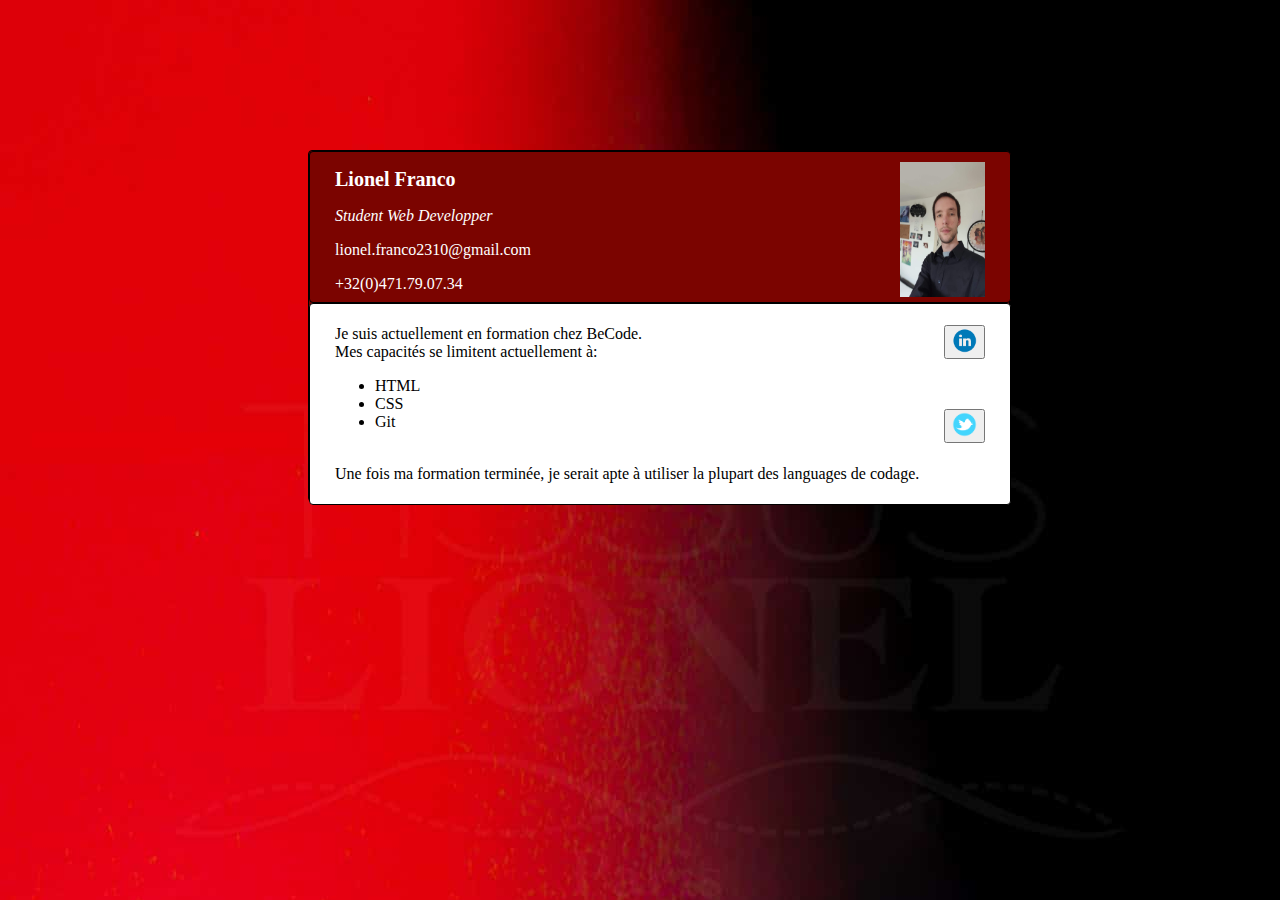
<file: index.html>
<!DOCTYPE html>
<html lang="en" dir="ltr">
  <head>
    <link rel="stylesheet" href="style.css"/>
    <meta charset="utf-8">
    <title>My VCard</title>
  </head>
  <body>
    <div class="page">
      <div class="infophoto">
        <div class="info">
          <p><strong>Lionel Franco</strong></p>
          <p><i>Student Web Developper</i></p>
          <p>lionel.franco2310@gmail.com</p>
          <p>+32(0)471.79.07.34</p>
        </div>
        <div class="photo">
          <img src="PhotoProfil.jpg" alt="Photo" width="85px" height="135px"/>
        </div>
      </div>
    <div class="section">
      <div class="description">
        <p>Je suis actuellement en formation chez BeCode.<br/>
          Mes capacités se limitent actuellement à:<br/>
          <ul>
            <li>HTML</li>
            <li>CSS</li>
            <li>Git</li>
          </ul><br/>
        Une fois ma formation terminée, je serait apte à utiliser la plupart des
        languages de codage.</p>
      </div>
      <div class="liens">
        <p><button type="button" name="linkedin" href="https://www.linkedin.com/in/lionel-franco-1b3184170/"><img src="logo-linkedin.png" height="25px" width="25px"/></button></p><br/>
        <p><button type="button" name="twitter" href="https://twitter.com/FrancoL17271761"><img src="logo-twitter.png" height="25px" width="25px"/></button></p>
      </div>
    </div>
  </div>
  </body>
</html>
</file>
<file: style.css>
body {
  color: black;
  background-color: black;
  background-image: url(degrade-rouge.jpg);
  background-repeat: no-repeat;
}
.page {
  background-color: #7B0400;
  border:1px solid black;
  border-radius: 4px;
  height: 350px;
  width: 700px;
  margin-left: 300px;
  margin-top: 150px;
}
.infophoto {
  background-color: #7B0400;
  color: white;
  border:1px solid black;
  border-radius: 4px;
  height: 150px;
  width: 700px;
}
.info {
  float: left;
  margin-left: 25px;
}
.photo {
  float: right;
  margin-right: 25px;
  margin-top: 10px;
}
.section {
  background-color: white;
  border: 1px solid black;
  border-radius: 4px;
  height: 200px;
  width: 700px;
}
.description {
  float: left;
  margin-left: 25px;
}
.liens {
  float: right;
  margin-right: 25px;
}
strong {
  font-size: 20px;
}
</file>
